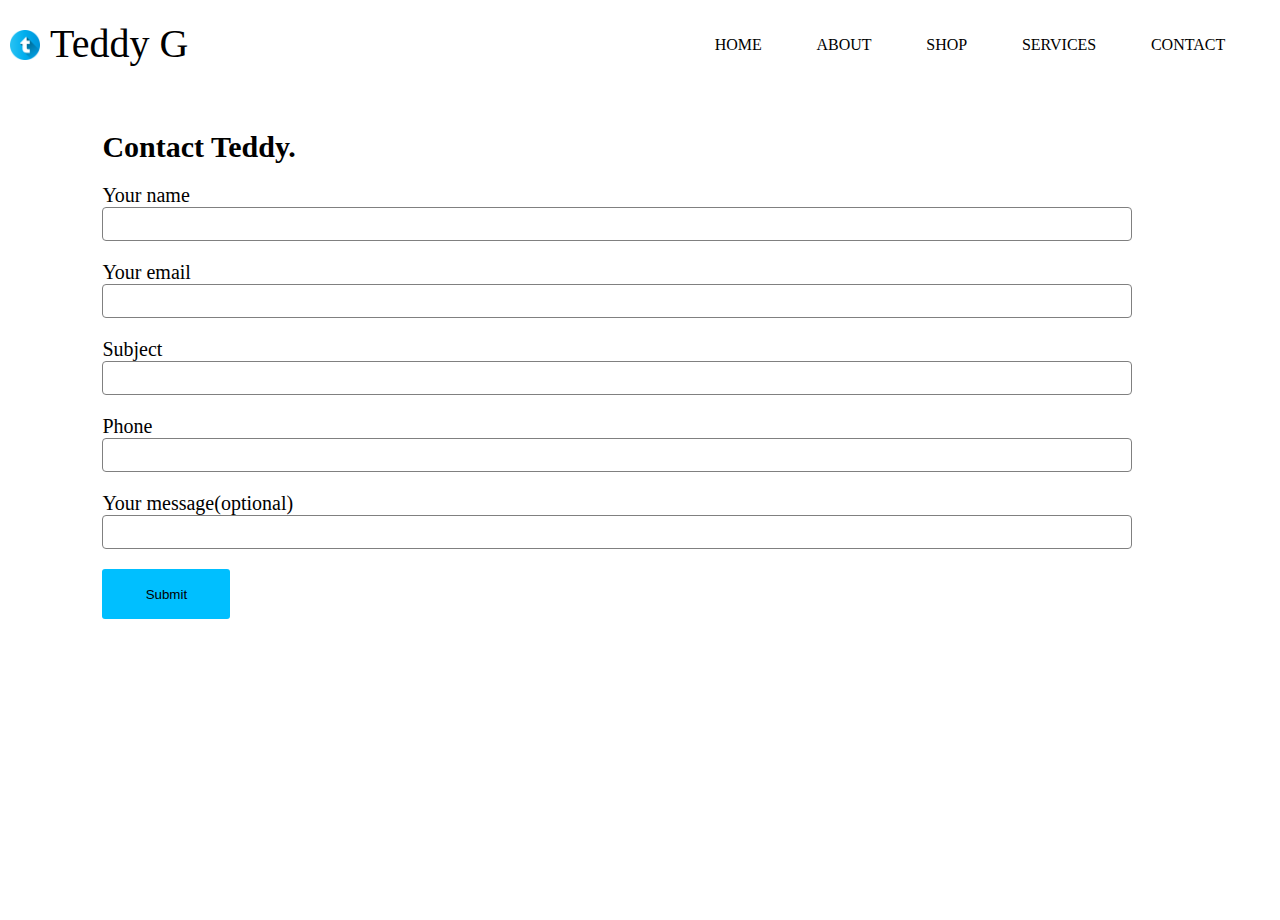
<file: contact.html>
<!DOCTYPE html>
<html lang="en">
<head>
    <meta charset="UTF-8">
    <meta name="viewport" content="width=device-width, initial-scale=1.0">
    <link rel="stylesheet" href="/css/style.css">
    <title>Contact</title>
</head>
<body>
    <div class="page1">
        <div class="navbar">
           <div class="start">
            <img src="/images/letter-t.png">
        <p>Teddy G</p></div>
            <ul class="list1">
                <li><a href="index.html" class="new">HOME</a></li>
                <li><a href="https://youtu.be/k8sipLO4oIw" class="new">ABOUT</a></li>
                <li><a href="https://youtu.be/k8sipLO4oIw" class="new">SHOP</a></li>
                <li><a href="https://youtu.be/k8sipLO4oIw" class="new">SERVICES</a></li>
                <li><a href="contact.html" class="new">CONTACT</a></li>
            </ul>
        </div>
        <div class="contact">
        <h1>Contact Teddy.</h1>
        <label>Your name</label>
        <input type="text" >
        <label>Your email</label>
        <input type="email">
        <label>Subject</label>
        <input type="text">
        <label>Phone</label>
        <input type="number">
        <label>Your message(optional)</label>
        <input type="text">
        <button >Submit</button>
        </div>
</body>
</html>
</file>
<file: css/style.css>
body{
    padding: 0;
    margin: 0;
    box-sizing: border-box;
}
.page1{
    height: 100vh;
    width: 100%;
}
.page1 h1{
    font-size: 30px;
    margin-left: 8%;
}
label{
    display: block;
    font-size: 20px;
    margin-left: 8%;
    margin-top: 20px;
}
input{
    margin-left: 8%;
    width: 80%;
    height: 30px;
    border: 1px solid grey;
    border-radius: 4px;
    display: block;
}
button{
    background-color: deepskyblue;
    outline: none;
    border: none;
    border-radius: 3px;
    padding: 6px;
    width: 10%;
    height: 50px;
    margin-left: 8%;
    margin-top: 20px;
   

}
input:focus{
    border-color:blue ;
}
.navbar{
    height: 10%;
    width: 100%;
    display: flex;
    margin-top: 20px;
}
.new{
    text-decoration: none;
    color: inherit;
}
.start{
    height: 100%;
    width: 50%;
    display: flex;
    justify-content: flex-start;
}
.start p{
    font-size: 40px;
    margin-top: 0%;
}
.start img{
    height: 30px;
    width: 30px;
    padding:10px ;
}
.list1{
    height: 100%;
    width: 50%;
    display: flex;
    flex-direction: row;
    list-style: none;
    justify-content: space-evenly;
}
.list1 li:hover{
    color: blue; 
}
.main{
    height: 50%;
    width: 100%;
    display: flex;
    align-items: center;  
}
.hello{
    margin-left: 20px;
}
.code{
    margin-left: 40px;
}
.main p{
    font-size: 20px;
}
.who{
      margin-top: 20px;
      margin-left: 20px;
}
.bold{
    height: 20%;
    display: flex;
    margin-left: 40px;
    margin-bottom: 70px;
    
}
.bold p{
    font-size: 130px;
    font-weight: 600;
    margin-top: -90px;

}
.page2{
    height: 100vh;
    width: 100%;
    display: flex;
    
}
.one{

    height: 100%;
    width: 50%;
}
.one img{
    height: 90%;
    width: 100%;
}
.two{
    height: 100%;
    width: 50%;
}
.two p{
    margin-left: 20px;
    font-size: 20px;
}
.three{
    margin-top: 10%;
}
hr{
    width: 95%;
}
.page-divider{
    width: 80%;
    margin-bottom: 10%;

}
</file>
